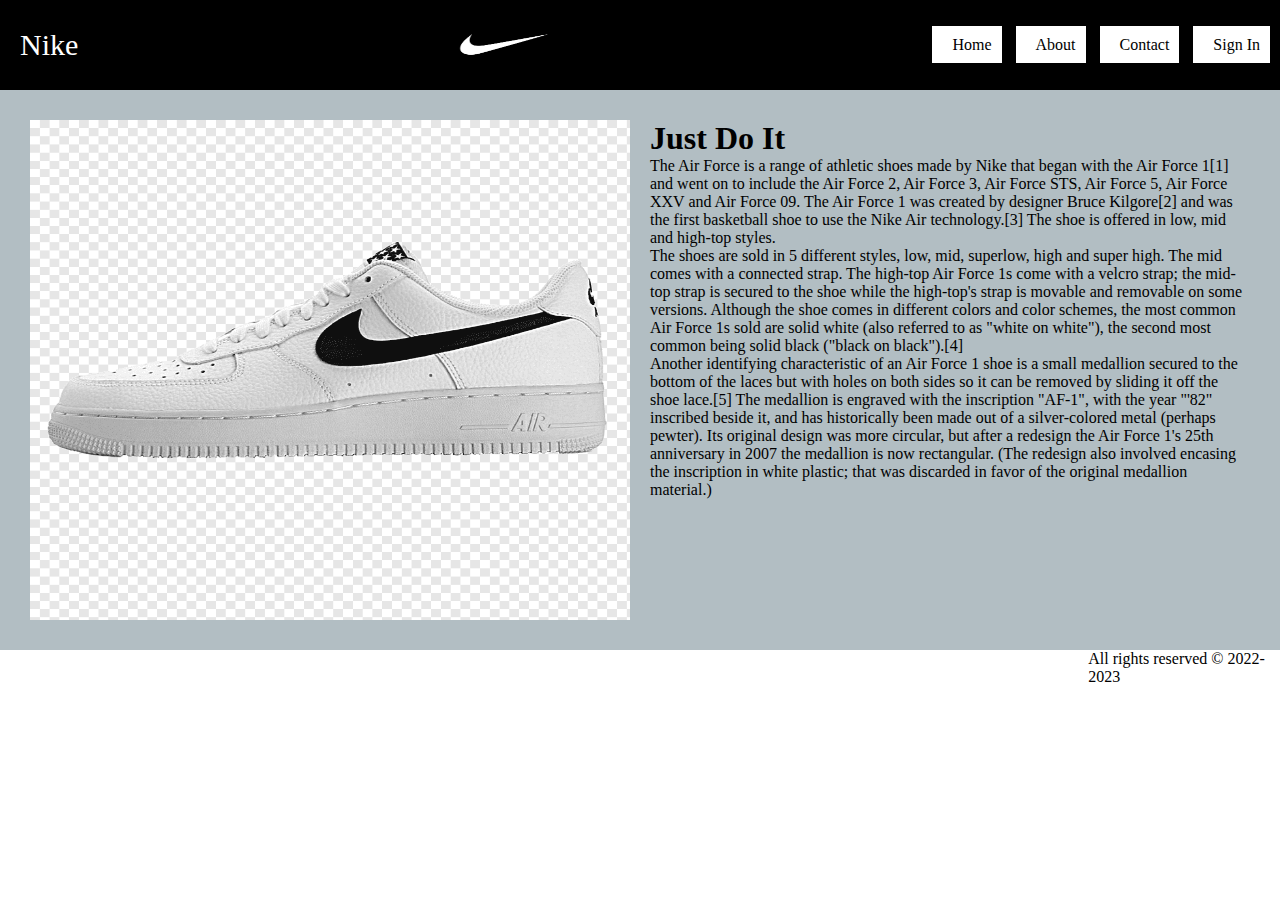
<file: index.html>
<!DOCTYPE html>
<html lang="en">

<head>
    <meta charset="UTF-8">
    <meta http-equiv="X-UA-Compatible" content="IE=edge">
    <meta name="viewport" content="width=device-width, initial-scale=1.0">
    <link rel="shortcut icon" href="./images/nik.png" type="image/x-icon">
    <link rel="stylesheet" href="https://cdnjs.cloudflare.com/ajax/libs/font-awesome/6.1.1/css/all.min.css"
        integrity="sha512-KfkfwYDsLkIlwQp6LFnl8zNdLGxu9YAA1QvwINks4PhcElQSvqcyVLLD9aMhXd13uQjoXtEKNosOWaZqXgel0g=="
        crossorigin="anonymous" referrerpolicy="no-referrer" />
    <link rel="stylesheet" href="./style/style.css">
    <title>Nike</title>
</head>

<body>
    <div class="container">
        <header class="header">
            <span class="logo">Nike</span> <img src="./images/nikk.png" class="nikk">
            <nav class="nav-links">
                <a href="#"><i class="fa-solid fa-house"></i>Home</a>
                <a href="https://en.wikipedia.org/wiki/Nike,_Inc."><i class="fa-solid fa-address-card"></i>About</a>
                <a href="../assets/routes/contact.html"><i class="fa-solid fa-phone"></i>Contact</a>
                <a href="../assets/routes/sign.html"><i class="fa-solid fa-arrow-right-to-bracket"></i>Sign In</a>

            </nav>
        </header>
        <div class="content">
            <div class="img-container">
                <img src="./images/nike.png" alt="Nike" class="image">
            </div>
            <div class="main">
                <h1>Just Do It</h1>
                <p>The Air Force is a range of athletic shoes made by Nike that began with the Air Force 1[1] and went
                    on to include the Air Force 2, Air Force 3, Air Force STS, Air Force 5, Air Force XXV and Air Force
                    09. The Air Force 1 was created by designer Bruce Kilgore[2] and was the first basketball shoe to
                    use the Nike Air technology.[3] The shoe is offered in low, mid and high-top styles.<br>The shoes
                    are sold in 5 different styles, low, mid, superlow, high and super high. The mid comes with a
                    connected strap. The high-top Air Force 1s come with a velcro strap; the mid-top strap is secured to
                    the shoe while the high-top's strap is movable and removable on some versions. Although the shoe
                    comes in different colors and color schemes, the most common Air Force 1s sold are solid white (also
                    referred to as "white on white"), the second most common being solid black ("black on
                    black").[4]<br>Another identifying characteristic of an Air Force 1 shoe is a small medallion
                    secured to the bottom of the laces but with holes on both sides so it can be removed by sliding it
                    off the shoe lace.[5] The medallion is engraved with the inscription "AF-1", with the year "'82"
                    inscribed beside it, and has historically been made out of a silver-colored metal (perhaps pewter).
                    Its original design was more circular, but after a redesign the Air Force 1's 25th anniversary in
                    2007 the medallion is now rectangular. (The redesign also involved encasing the inscription in white
                    plastic; that was discarded in favor of the original medallion material.)
                </p>
            </div>
        </div>

        <div class="footer">
            <div  style="width: 50%"><iframe width="50%" height="150" frameborder="0" scrolling="no" marginheight="0" marginwidth="0" src="https://maps.google.com/maps?width=100%25&amp;height=600&amp;hl=en&amp;q=it%20brains+(My%20Business%20Name)&amp;t=&amp;z=14&amp;ie=UTF8&amp;iwloc=B&amp;output=embed"><a href="https://www.gps.ie/wearable-gps/">wearable gps</a></iframe></div>
            <p class="copy">All rights reserved &copy; 2022-2023</p>
        </div>
    </div>

</body>

</html>
</file>
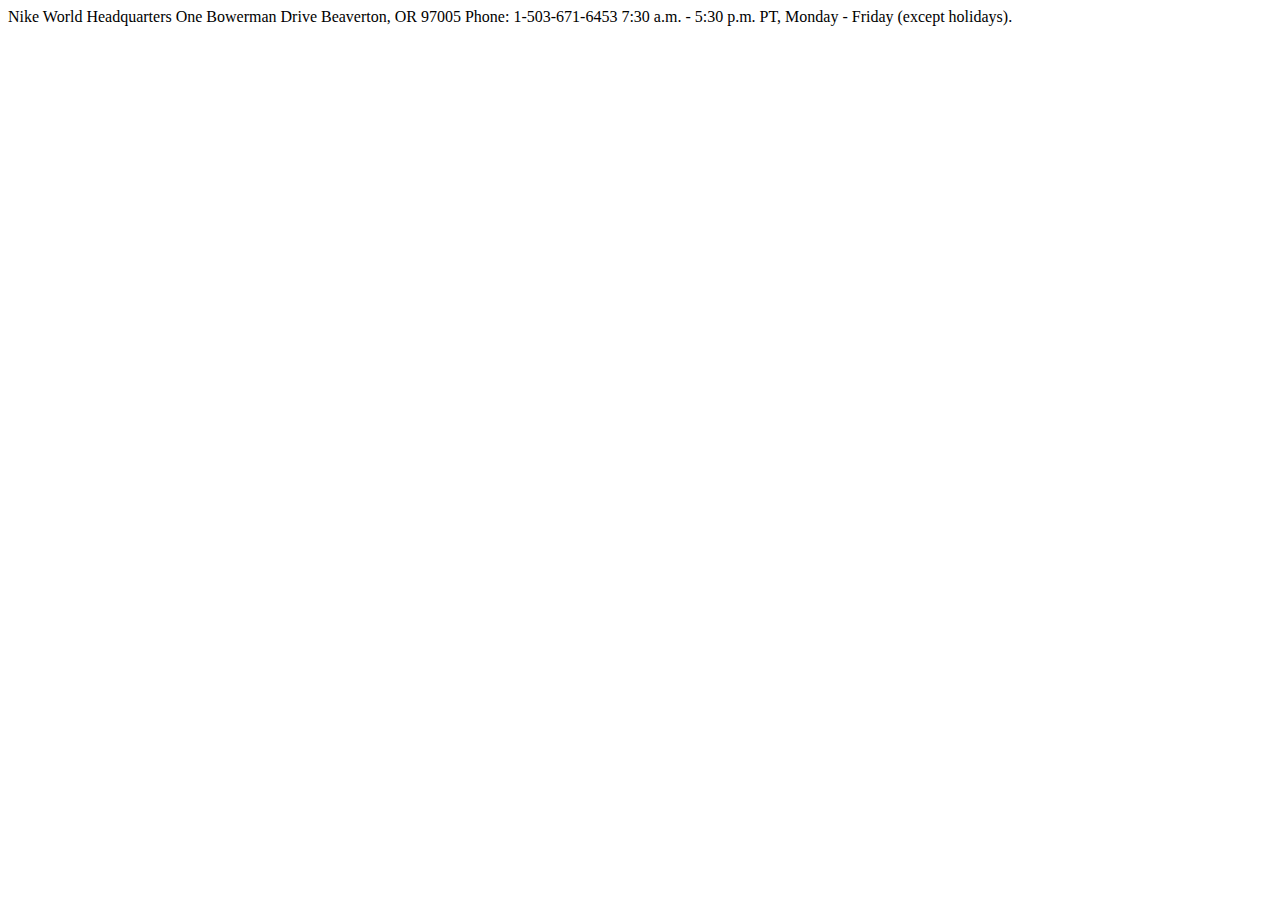
<file: contact.html>
<!DOCTYPE html>
<html lang="en">
<head>
    <meta charset="UTF-8">
    <meta http-equiv="X-UA-Compatible" content="IE=edge">
    <meta name="viewport" content="width=device-width, initial-scale=1.0">
    <link rel="shortcut icon" href="./images/nkkk.png" type="image/x-icon">
    <title>Document</title>
</head>
<body>
    Nike World Headquarters
One Bowerman Drive
Beaverton, OR 97005
Phone: 1-503-671-6453
7:30 a.m. - 5:30 p.m. PT, Monday - Friday (except holidays).
    
</body>
</html>
</file>
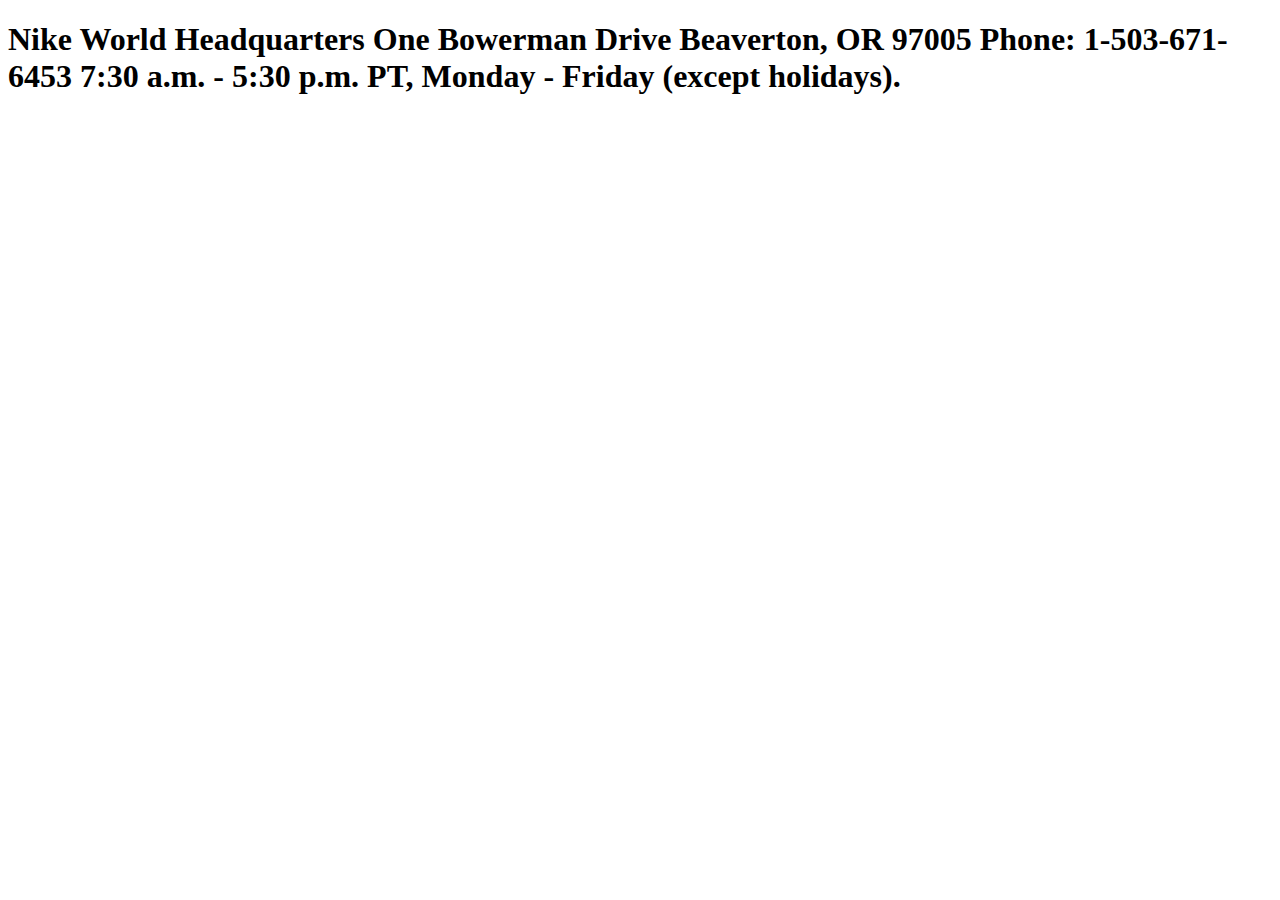
<file: assets/routes/contact.html>
<!DOCTYPE html>
<html lang="en">
<head>
    <meta charset="UTF-8">
    <meta http-equiv="X-UA-Compatible" content="IE=edge">
    <meta name="viewport" content="width=device-width, initial-scale=1.0">
    <link rel="shortcut icon" href="../../images/nik.png" type="image/x-icon">
    <title>Contact</title>
</head>
<body>
    <h1>
    Nike World Headquarters
One Bowerman Drive
Beaverton, OR 97005
Phone: 1-503-671-6453
7:30 a.m. - 5:30 p.m. PT, Monday - Friday (except holidays).</h1>
    
</body>
</html>
</file>
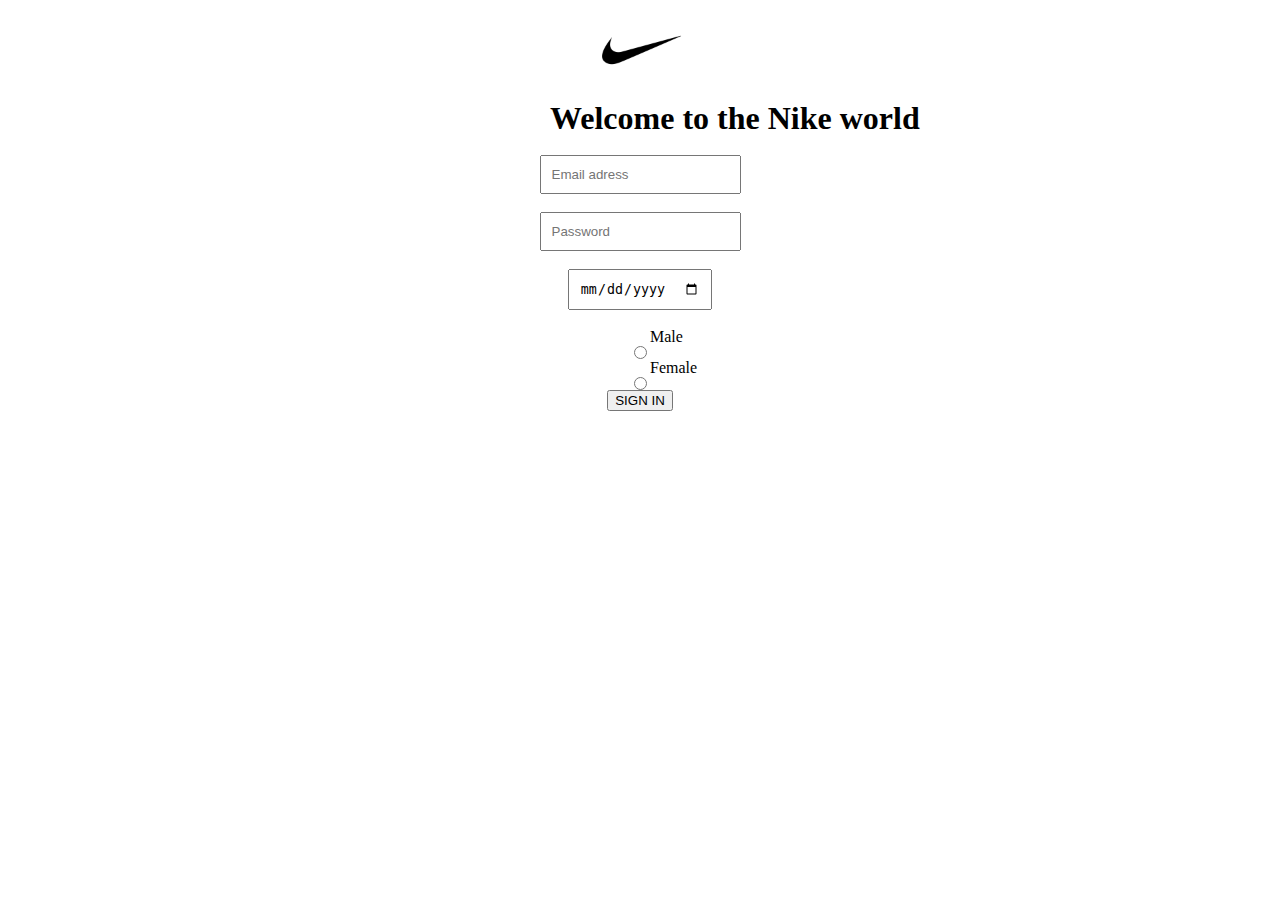
<file: assets/routes/sign.html>
<!DOCTYPE html>
<html lang="en">
<head>
    <meta charset="UTF-8">
    <meta http-equiv="X-UA-Compatible" content="IE=edge">
    <meta name="viewport" content="width=device-width, initial-scale=1.0">
    <link rel="stylesheet" href="../../style/style.css">
    <link rel="shortcut icon" href="../../images/nik.png" type="image/x-icon">
    <title>Sign In</title>
</head>
<body>
    <form action="https://www.nike.com">
        <img class="nik1" src="../../images/nik.png" width="100px">

        <h1 class="head">Welcome to the Nike world</h1><br>
        <input type="text" placeholder="Email adress"><br>
        <input type="password" placeholder="Password"><br>
        <input type="date"><br>
        <span class="male">Male</span><input type="radio" name="gender">
        <span class="female">Female</span><input type="radio" name="gender">    
        <button type="submit" class="button">SIGN IN</button>
        
    </form>
    
</body>
</html>
</file>
<file: style/style.css>
*{
     margin: 0;
 }
 
.logo{
    font-size: 30px;
    color: white;
    margin-left: 20px;


}
 a{
     text-decoration: none;
     color:black;
     padding: 10px;
     margin-right: 10px;
     background-color: white;
 }
 .header{
     height: 10vh;
     display: flex;
     flex-direction: row;
     justify-content: space-between;
     align-items:center;
     background-color: black;
    
 }
 .content{
     display: flex;
     padding: 30px;
     background-color: #b2bec3;
    
     
 }
.img-container{
   flex-basis: 40%;
}
.main{
    flex: 1;
    padding-left: 20px;
}

i{
    padding:5px;
}
.nikk{ height: 50px;
width: 100px;}
.image{display: flex;
margin: auto;
width: 600px;
height: 500px;}
.head{margin-left: 550px;}
input{display: flex;
      margin: auto;
      padding:10px;
    }
.nik1{ display: flex;
        margin: auto;
 }
.button{
    display: flex;
    margin: auto;
}    

.footer{
    display: flex; 
   
}
.male{ display: flex;
     margin-left: 650px;
    }
.female{
    display: flex;
    margin-left: 650px;
}
.copy{ margin-left: 500px;}
</file>
